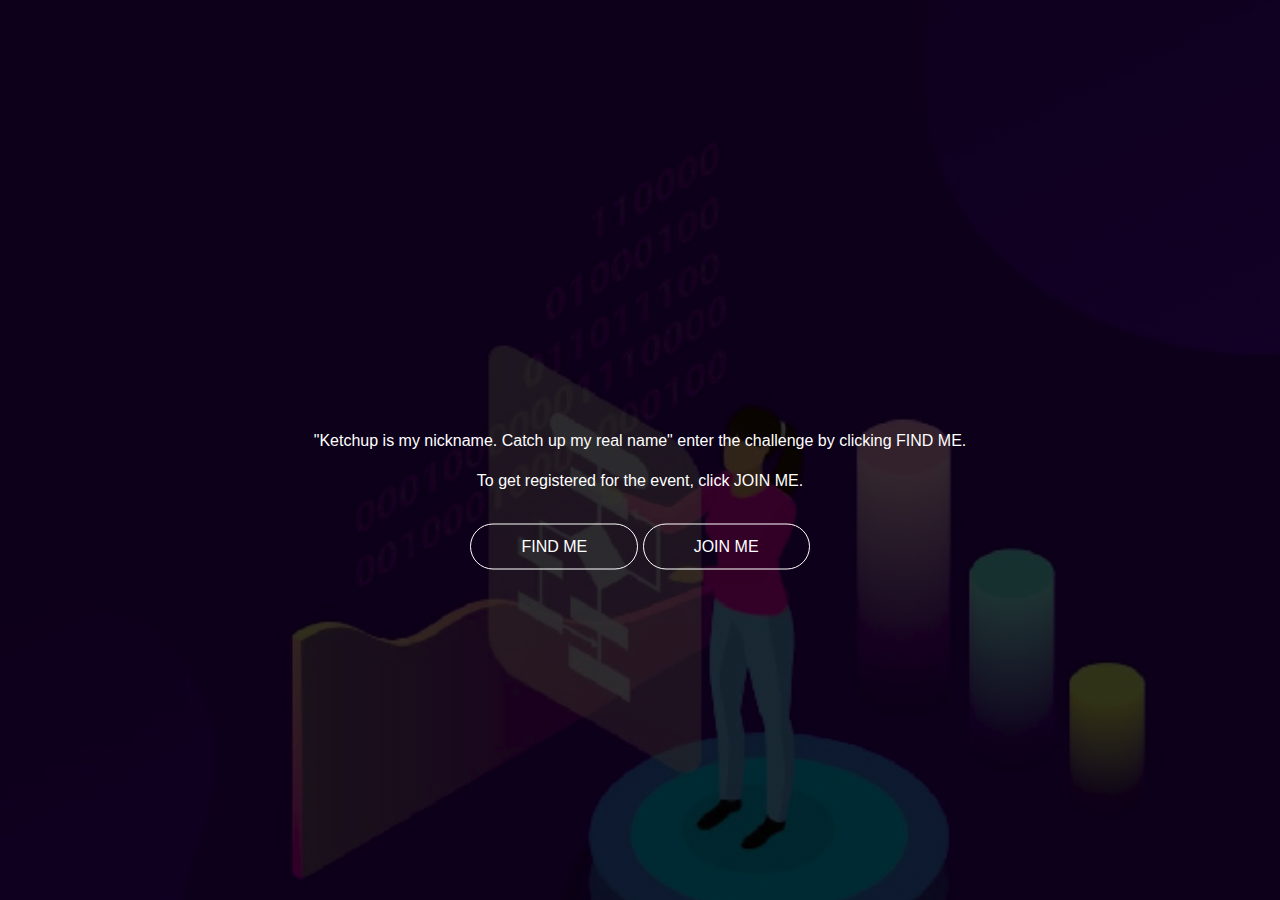
<file: index.html>
<!DOCTYPE html>
<html lang="en">
<head>
	<meta charset="UTF-8">
	<title>Ketchup - "Catch up the real name" challenege</title>
	<link rel = "icon" href = "images/icon.png"> 
	<link rel="stylesheet" href="https://cdn.jsdelivr.net/npm/bootstrap@4.5.3/dist/css/bootstrap.min.css">
	<link rel="stylesheet" href="style.css">
</head>
<body>

<header>
	<div class="container">
	<div class="banner-text">
	<div class="text-area">
		<span>K</span>
		<span>e</span>
		<span>t</span>
		<span>c</span>
		<span>h</span>
		<span>u</span>
		<span>p</span>
		
	</div>
<br>
	<P>"Ketchup is my nickname. Catch up my real name" enter the challenge by clicking FIND ME.</p>

<p>To get registered for the event, click JOIN ME.</p>

	<p class="banner-btn">
		<a href="https://github.com/fossnsbm/Ketchup" target="_blank">Find me</a>
		<a href="https://fossnsbm.org/events" target="_blank">Join me</a>
	</p>

	</div>
	</div>
</header>	
	
<script src="https://code.jquery.com/jquery-3.5.1.slim.min.js"></script>
<script src="https://cdn.jsdelivr.net/npm/popper.js@1.16.1/dist/umd/popper.min.js"></script>
<script src="https://cdn.jsdelivr.net/npm/bootstrap@4.5.3/dist/js/bootstrap.min.js"></script>

</body>
</html>
</file>
<file: style.css>
header{
	background-image: linear-gradient(rgba(0,0,0,0.8),rgba(0,0,0,0.8)),url(images/bg.png);
height: 100vh;
-webkit-background-size: cover;
background-size:cover;
background-position: center center;
}

.banner-text{
	width: 80%;
	position: absolute;
	top: 50%;
	left: 50%;
	transform: translate(-50%,-50%);
	text-align: center;

}

.banner-text p{
	font-family: sans-serif;
	color: #ffff;
}

.banner-btn a{
	border: 1px solid #fff;
	border-radius:50px;
	text-transform:uppercase;
	text-decoration:none;
	padding:10px 50px;
	display: inline-block;
	margin-top: 15px;
	color: #fff;
}


.banner-btn a:hover{
	background: #fed136;
	border-color: #fed136;
	color: #000;
}

.text-area{
	font-size: 60px;
	font-family: sans-serif;
	text-transform: uppercase;
	font-weight: bold;
}
.text-area span{
	color: #fed136;
	opacity: 0;
	transform: translate(0,-100px)rotate(360deg)scale(0);
	animation:animate 5s infinite;
}
.text-area span{
	display: inline-block;
}
.text-area span:nth-of-type(2){
	animation-delay: .1s;
}
.text-area span:nth-of-type(3){
	animation-delay: .2s;
}
.text-area span:nth-of-type(4){
	animation-delay: .3s;
}
.text-area span:nth-of-type(5){
	animation-delay: .4s;
}
.text-area span:nth-of-type(6){
	animation-delay: .5s;
}
.text-area span:nth-of-type(7){
	animation-delay: .6s;
}
.text-area span:nth-of-type(8){
	animation-delay: .7s;
}


@keyframes animate{
	30%{
		transform:translate(0, -50px) rotate(180deg) scale(1);
}
	60%{
		transform:translate(0, 20px) rotate(0deg) scale(.8);
}
	30%{
		transform:translate(0) rotate(0deg) scale(1);
		opacity: 1;
}

}

@media(max-width:1000px){

	.text-area{
		font-size: 35px;
}
}

@media(max-width:1000px){

	p{
	font-size: 25px;
}
	span{
	font-size: 65px;
}
}
</file>
